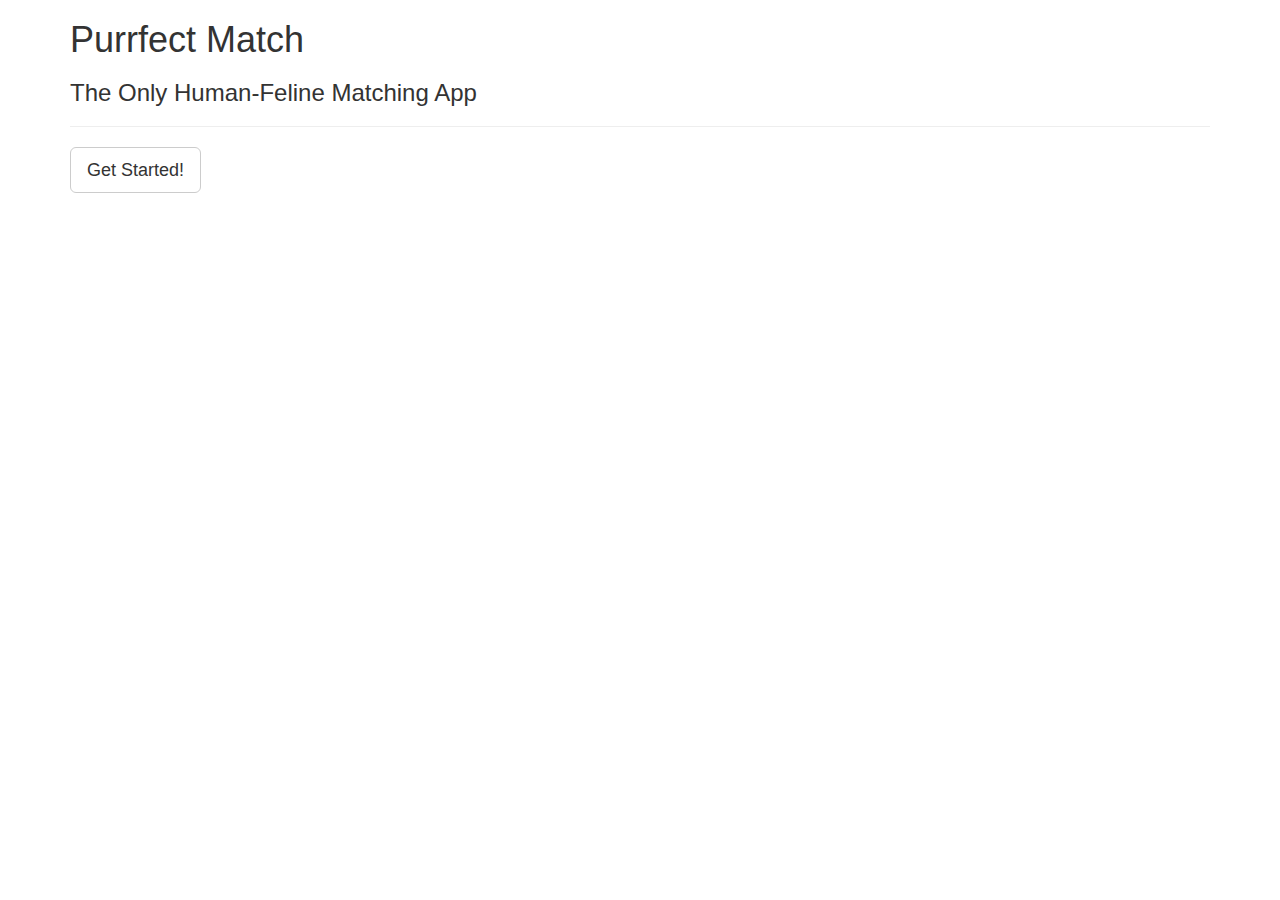
<file: index.html>
<!DOCTYPE html>
<html>
<head>
	<title>Purrfect Match</title>
	<link rel="stylesheet" href="https://maxcdn.bootstrapcdn.com/bootstrap/3.3.7/css/bootstrap.min.css">
</head>
<body>

<div class="container">
	<div class="row">
		<div class="col-lg-12">
			<h1>Purrfect Match</h1>
			<h3>The Only Human-Feline Matching App</h3>
			<hr>
			<button class="btn btn-default btn-lg">Get Started!</button>
		</div>
	</div>
</div>

<script src="http://code.jquery.com/jquery-3.2.1.js"></script>
<script src="https://maxcdn.bootstrapcdn.com/bootstrap/3.3.7/js/bootstrap.min.js"></script>

</body>
</html>
</file>
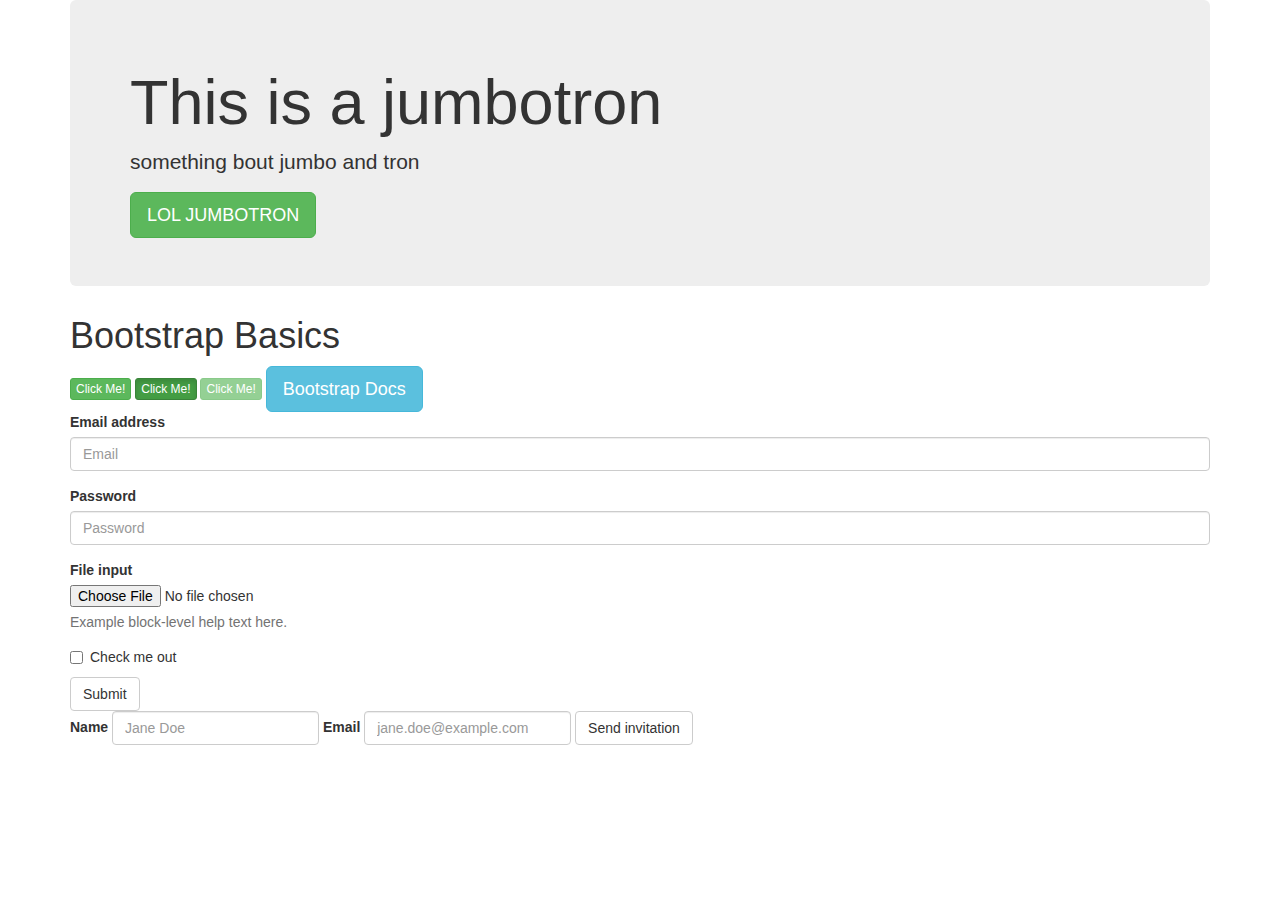
<file: bootstrap.html>
<!DOCTYPE html>
<html>
<head>
	<title>Bootstrap Basics</title>
	<!-- <link rel="stylesheet" type="text/css" href="bootstrap.css"> -->
	<link rel="stylesheet" href="https://maxcdn.bootstrapcdn.com/bootstrap/3.3.7/css/bootstrap.min.css" integrity="sha384-BVYiiSIFeK1dGmJRAkycuHAHRg32OmUcww7on3RYdg4Va+PmSTsz/K68vbdEjh4u" crossorigin="anonymous">
</head>
<body>

<!-- container will center and space all -->

<div class="container">
	
	<div class="jumbotron">
		<h1>This is a jumbotron</h1>
		<p>something bout jumbo and tron</p>
		<button class="btn btn-success btn-lg">LOL JUMBOTRON</button>
	</div>

	<h1>Bootstrap Basics</h1>
	<button class="btn btn-success btn-xs">Click Me!</button>

	<button class="btn btn-success btn-xs active">Click Me!</button>

	<button class="btn btn-success btn-xs" disabled="disabled">Click Me!</button>

	<a href="http://www.getbootstrap.com" class="btn btn-info btn-lg">Bootstrap Docs</a>

<!-- .form-group
	.form-control -->
	<form>
	   <div class="form-group">
	    <label for="exampleInputEmail1">Email address</label>
	    <input type="email" class="form-control" id="exampleInputEmail1" placeholder="Email">
	  </div>
	  
	  <div class="form-group">
	    <label for="exampleInputPassword1">Password</label>
	    <input type="password" class="form-control" id="exampleInputPassword1" placeholder="Password">
	  </div>
	  
	  <div class="form-group">
	    <label for="exampleInputFile">File input</label>
	    <input type="file" id="exampleInputFile">
	    <p class="help-block">Example block-level help text here.</p>
	  </div>
	  
	  <div class="checkbox">
	    <label>
	      <input type="checkbox"> Check me out
	    </label>
	  </div>
	  
	  <button type="submit" class="btn btn-default">Submit</button>
	</form>

<!-- Inline Form Example -->
	<form class="form-inline">
		<div class="form-group">
		    <label for="exampleInputName2">Name</label>
		    <input type="text" class="form-control" id="exampleInputName2" placeholder="Jane Doe">
		</div>

		<div class="form-group">
		    <label for="exampleInputEmail2">Email</label>
		    <input type="email" class="form-control" id="exampleInputEmail2" placeholder="jane.doe@example.com">
		</div>

		<button type="submit" class="btn btn-default">Send invitation</button>
	</form>
</div>

</body>
</html>
</file>
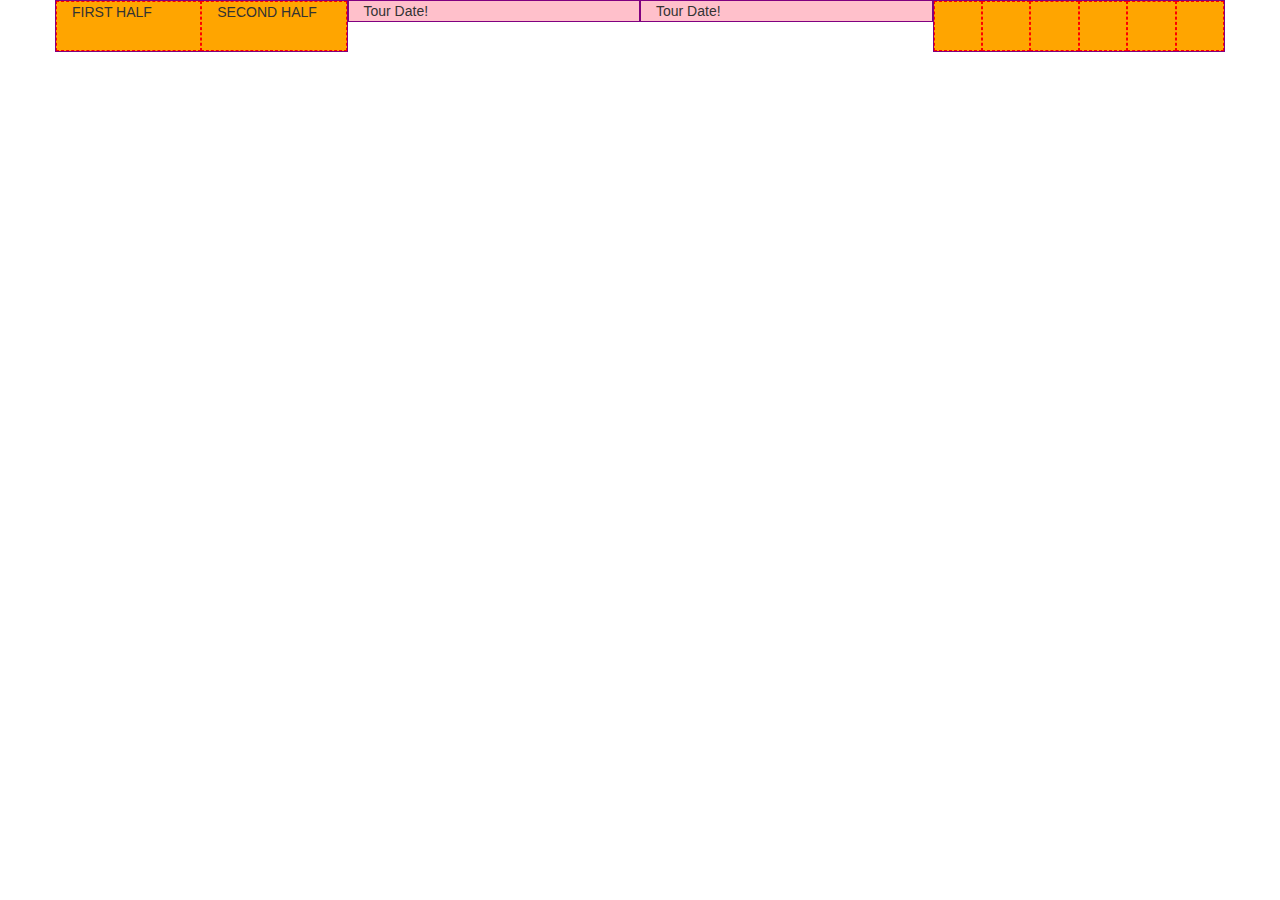
<file: GridSystem.html>
<!DOCTYPE html>
<html>
<head>
	<title>Grid System</title>
	<link rel="stylesheet" type="text/css" href="https://maxcdn.bootstrapcdn.com/bootstrap/3.3.7/css/bootstrap.min.css">

	<style type="text/css">
		.pink {
			background: pink;
			border: 1px solid purple;
		}

		.orange {
			background: orange;
			border: 1px dashed red;
			height: 50px;
		}
	</style>

</head>
<body>


<!-- Grid has 12 units in every row 
	4 sizes:
		extra small
		small
		medium
		large
-->
	<div class="container">
		<!-- <div class="row">
			<div class="col-lg-1 pink">COL LG 1</div>
			<div class="col-lg-1 pink">COL LG 1</div>
			<div class="col-lg-1 pink">COL LG 1</div>
			<div class="col-lg-1 pink">COL LG 1</div>
			<div class="col-lg-1 pink">COL LG 1</div>
			<div class="col-lg-1 pink">COL LG 1</div>
			<div class="col-lg-1 pink">COL LG 1</div>
			<div class="col-lg-1 pink">COL LG 1</div>
			<div class="col-lg-1 pink">COL LG 1</div>
			<div class="col-lg-1 pink">COL LG 1</div>
			<div class="col-lg-1 pink">COL LG 1</div>
			<div class="col-lg-1 pink">COL LG 1</div>
		</div> -->

<!-- NESTED COLUMNS -->
			<div class="row">
				<div class="col-md-3 col-sm-6 pink">
					<div class="row">
						<div class="col-lg-6 orange">FIRST HALF</div>
						<div class="col-lg-6 orange">SECOND HALF</div>
					</div>
				</div>

				<div class="col-md-3 col-sm-6 pink">Tour Date!</div>
				<div class="col-md-3 col-sm-6 pink">Tour Date!</div>
				
				<div class="col-md-3 col-sm-6 pink">
					<div class="row">
						<div class="col-lg-2 orange"></div>
						<div class="col-lg-2 orange"></div>
						<div class="col-lg-2 orange"></div>
						<div class="col-lg-2 orange"></div>
						<div class="col-lg-2 orange"></div>
						<div class="col-lg-2 orange"></div>
					</div>
				</div>
			</div>
	</div>

</body>
</html>
</file>
